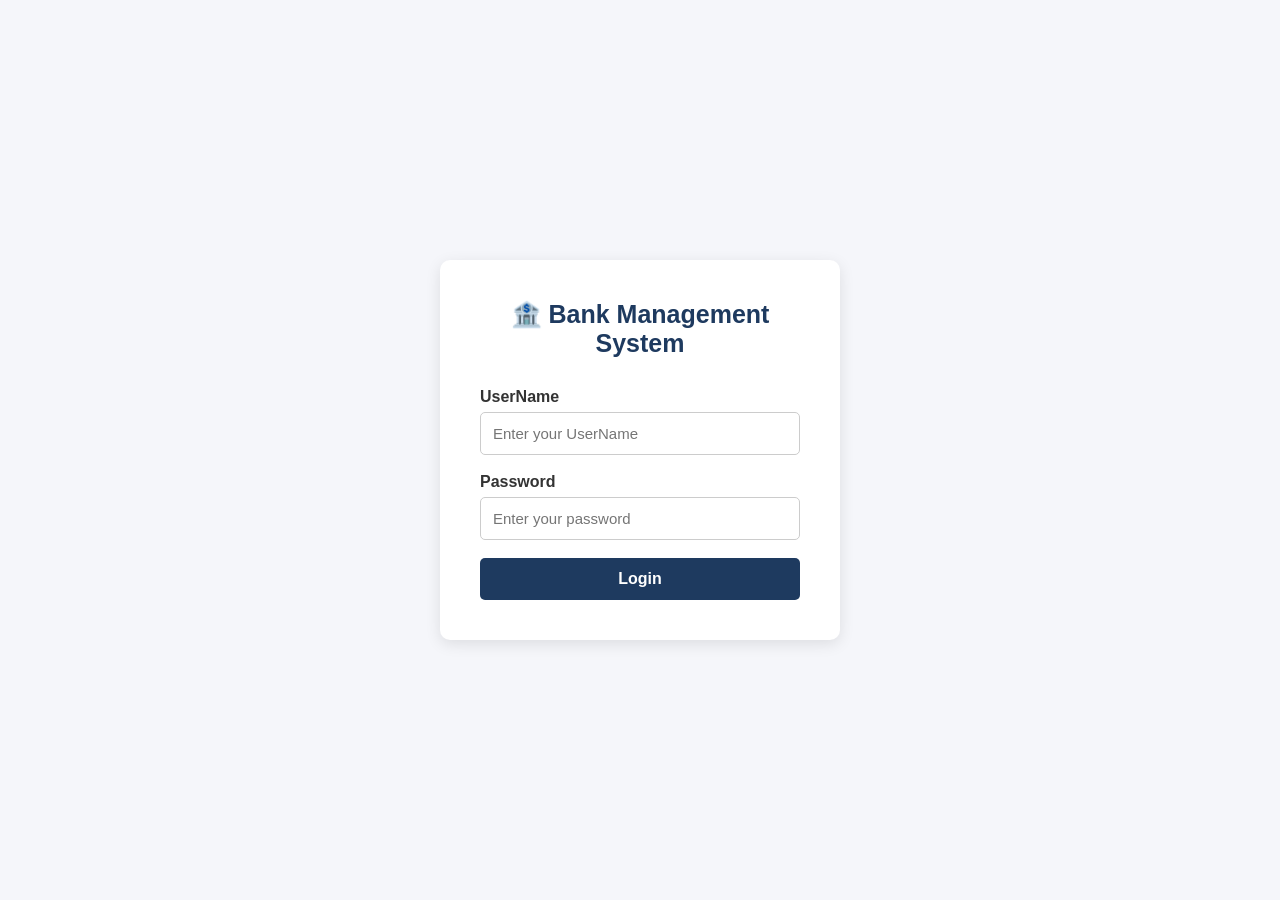
<file: Frondend/index.html>
<!DOCTYPE html>
<html lang="en">

<head>

    <meta charset="UTF-8">

    <meta name="viewport" content="width=device-width, initial-scale=1.0">

    <title>Bank Management System</title>

    <link rel="stylesheet" href="style.css">

</head>

<body>

    <div class="login-container">

        <h1>🏦 Bank Management System</h1>

        <form id="loginForm">

            <label for="email">UserName</label>

            <input type="text" id="email" placeholder="Enter your UserName" required>

            <label for="password">Password</label>

            <input type="password" id="password" placeholder="Enter your password" required>

            <button type="submit">
                Login
            </button>

        </form>

    </div>
    <!-- IMPORTANT -->
    <script src="login.js"></script>

</body>

</html>
</file>
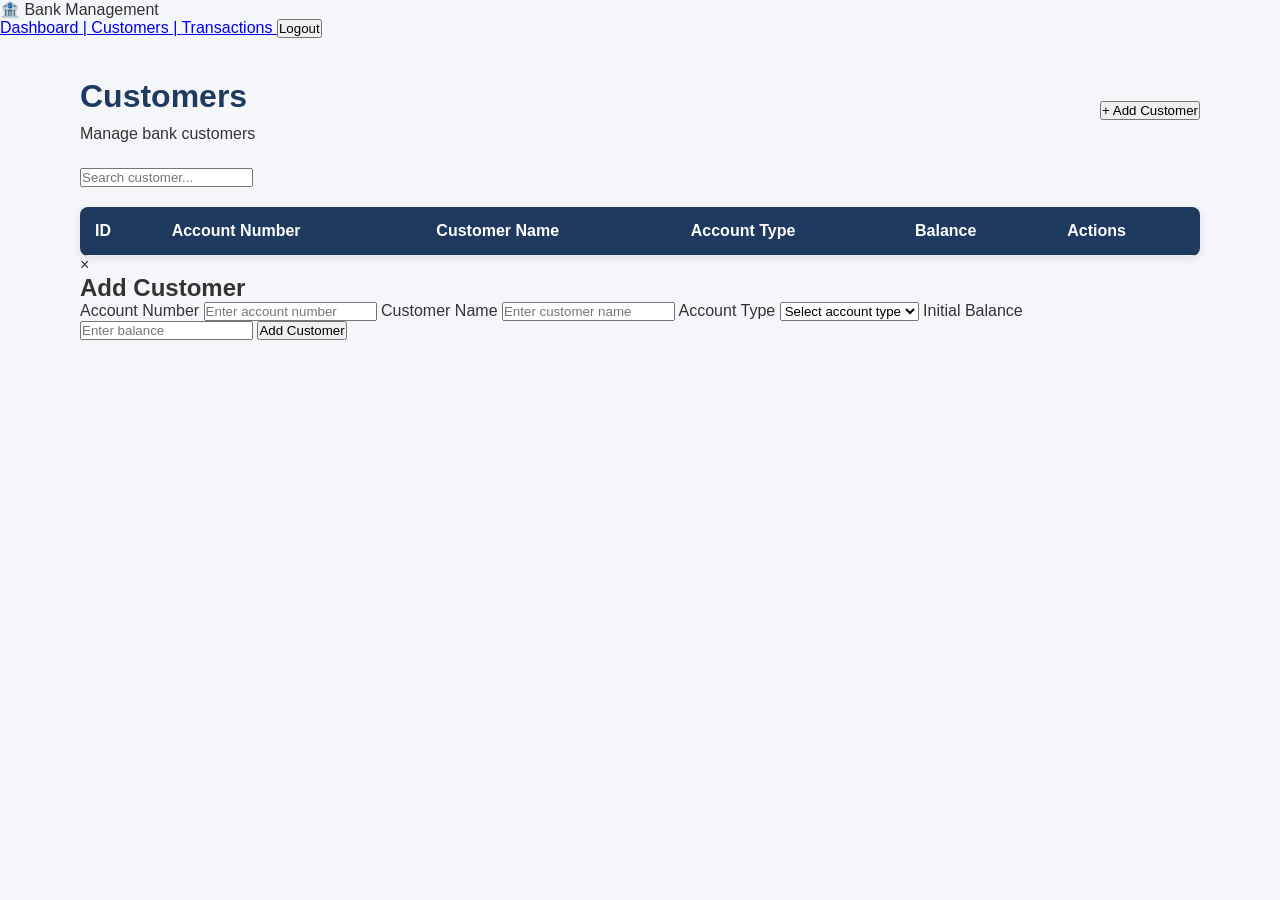
<file: Frondend/customer.html>
<!DOCTYPE html>
<html lang="en">

<head>
    <meta charset="UTF-8">

    <meta name="viewport" content="width=device-width, initial-scale=1.0">

    <title>Bank Management System - Customers</title>

    <link rel="stylesheet" href="style.css">
</head>

<body>

    <!-- Navigation -->
    <nav class="navbar">

        <div class="logo">
            🏦 Bank Management
        </div>

        <div class="nav-links">

            <a href="dashboard.html">
                Dashboard |
            </a>

            <a href="customer.html">
                Customers |
            </a>

            <a href="transaction.html">
                Transactions
            </a>

            <button id="logoutBtn">
                Logout
            </button>

        </div>

    </nav>


    <!-- Main Content -->
    <main class="container">

        <!-- Page Header -->
        <div class="page-header">

            <div>
                <h1>Customers</h1>
                <p>Manage bank customers</p>
            </div>

            <button id="addCustomerBtn">
                + Add Customer
            </button>

        </div>


        <!-- Search -->
        <div class="search-box">

            <input type="text" id="searchCustomer" placeholder="Search customer...">

        </div>


        <!-- Customer Table -->
        <section class="section">

            <table>

                <thead>

                    <tr>
                        <th>ID</th>
                        <th>Account Number</th>
                        <th>Customer Name</th>
                        <th>Account Type</th>
                        <th>Balance</th>
                        <th>Actions</th>
                    </tr>

                </thead>

                <tbody id="customerTable">

                    <!-- Customers will be displayed here -->

                </tbody>

            </table>

        </section>


        <!-- Add Customer Modal -->
        <div id="customerModal" class="modal">

            <div class="modal-content">

                <span id="closeModal" class="close">
                    &times;
                </span>

                <h2>Add Customer</h2>


                <!-- Customer Form -->
                <form id="customerForm">

                    <!-- Account Number -->
                    <label for="accountNumber">
                        Account Number
                    </label>

                    <input type="text" id="accountNumber" placeholder="Enter account number" required>


                    <!-- Customer Name -->
                    <label for="customerName">
                        Customer Name
                    </label>

                    <input type="text" id="customerName" placeholder="Enter customer name" required>


                    <!-- Account Type -->
                    <label for="accountType">
                        Account Type
                    </label>

                    <select id="accountType" required>

                        <option value="">
                            Select account type
                        </option>

                        <option value="Savings">
                            Savings
                        </option>

                        <option value="Current">
                            Current
                        </option>

                    </select>


                    <!-- Balance -->
                    <label for="customerBalance">
                        Initial Balance
                    </label>

                    <input type="number" id="customerBalance" placeholder="Enter balance" min="0" required>


                    <!-- Submit -->
                    <button type="submit">
                        Add Customer
                    </button>

                </form>

            </div>

        </div>

    </main>


    <!-- JavaScript -->
    <script src="customer.js"></script>

</body>

</html>
</file>
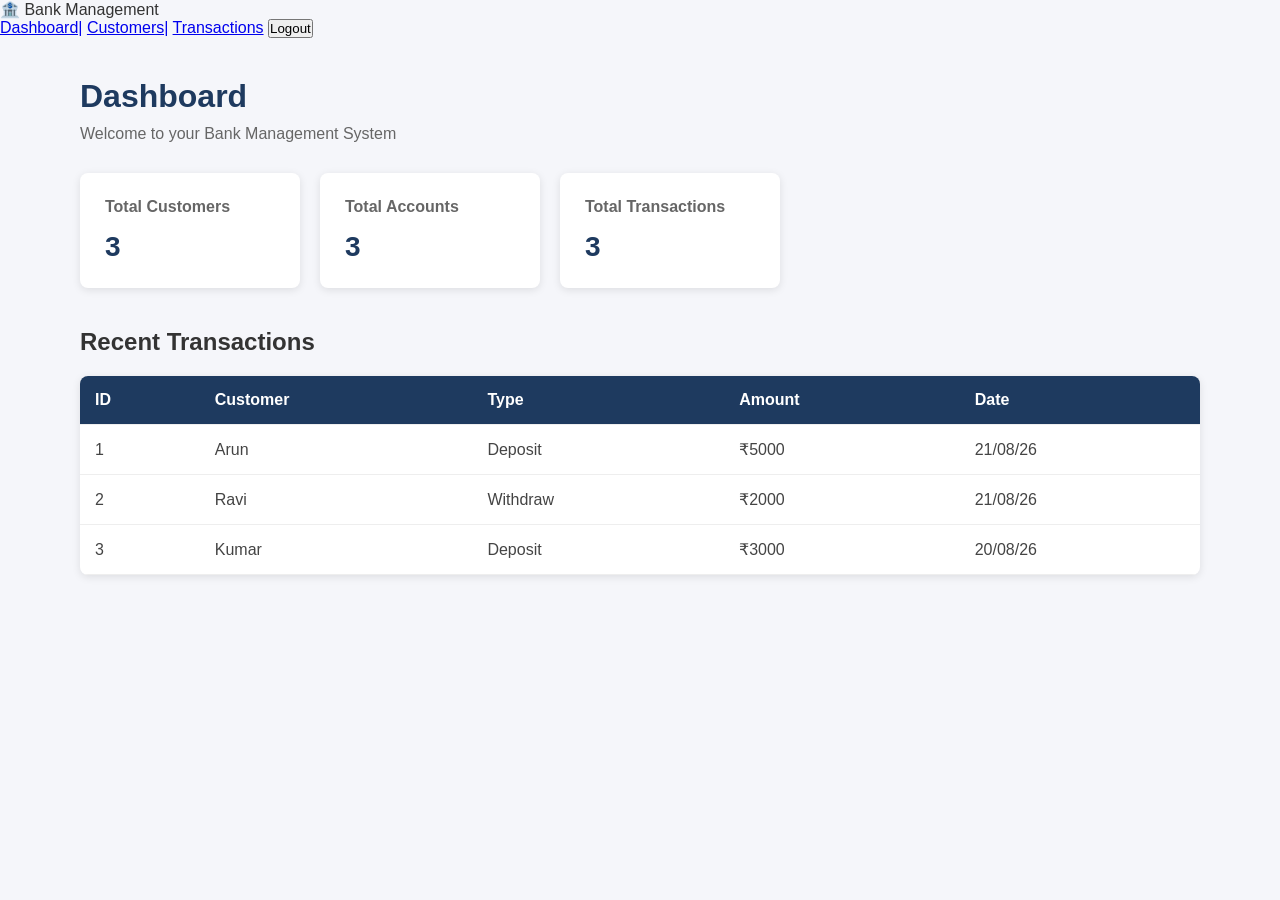
<file: Frondend/dashboard.html>
<!DOCTYPE html>
<html lang="en">

<head>
    <meta charset="UTF-8">
    <meta name="viewport" content="width=device-width, initial-scale=1.0">

    <title>Bank Management System - Dashboard</title>

    <link rel="stylesheet" href="style.css">
</head>

<body>

    <!-- Navigation Bar -->

    <nav class="navbar">

        <div class="logo">
            🏦 Bank Management
        </div>

        <div class="nav-links">

            <a href="dashboard.html">Dashboard|</a>

            <a href="customer.html">Customers|</a>

            <a href="transaction.html">Transactions</a>

            <button id="logoutBtn">Logout</button>

        </div>

    </nav>


    <!-- Main Content -->

    <main class="container">

        <h1>Dashboard</h1>

        <p>Welcome to your Bank Management System</p>


        <!-- Dashboard Cards -->

        <div class="dashboard-cards">

            <div class="card">

                <h3>Total Customers</h3>

                <h2 id="customerCount">0</h2>

            </div>


            <div class="card">

                <h3>Total Accounts</h3>

                <h2 id="accountCount">0</h2>

            </div>


            <div class="card">

                <h3>Total Transactions</h3>

                <h2 id="transactionCount">0</h2>

            </div>

        </div>


        <!-- Recent Transactions -->

        <section class="section">

            <h2>Recent Transactions</h2>

            <table>

                <thead>

                    <tr>
                        <th>ID</th>
                        <th>Customer</th>
                        <th>Type</th>
                        <th>Amount</th>
                        <th>Date</th>
                    </tr>

                </thead>

                <tbody id="recentTransactions">

                    <!-- JavaScript will add data here -->

                </tbody>

            </table>

        </section>

    </main>


    <script src="dashboard.js"></script>

</body>

</html>
</file>
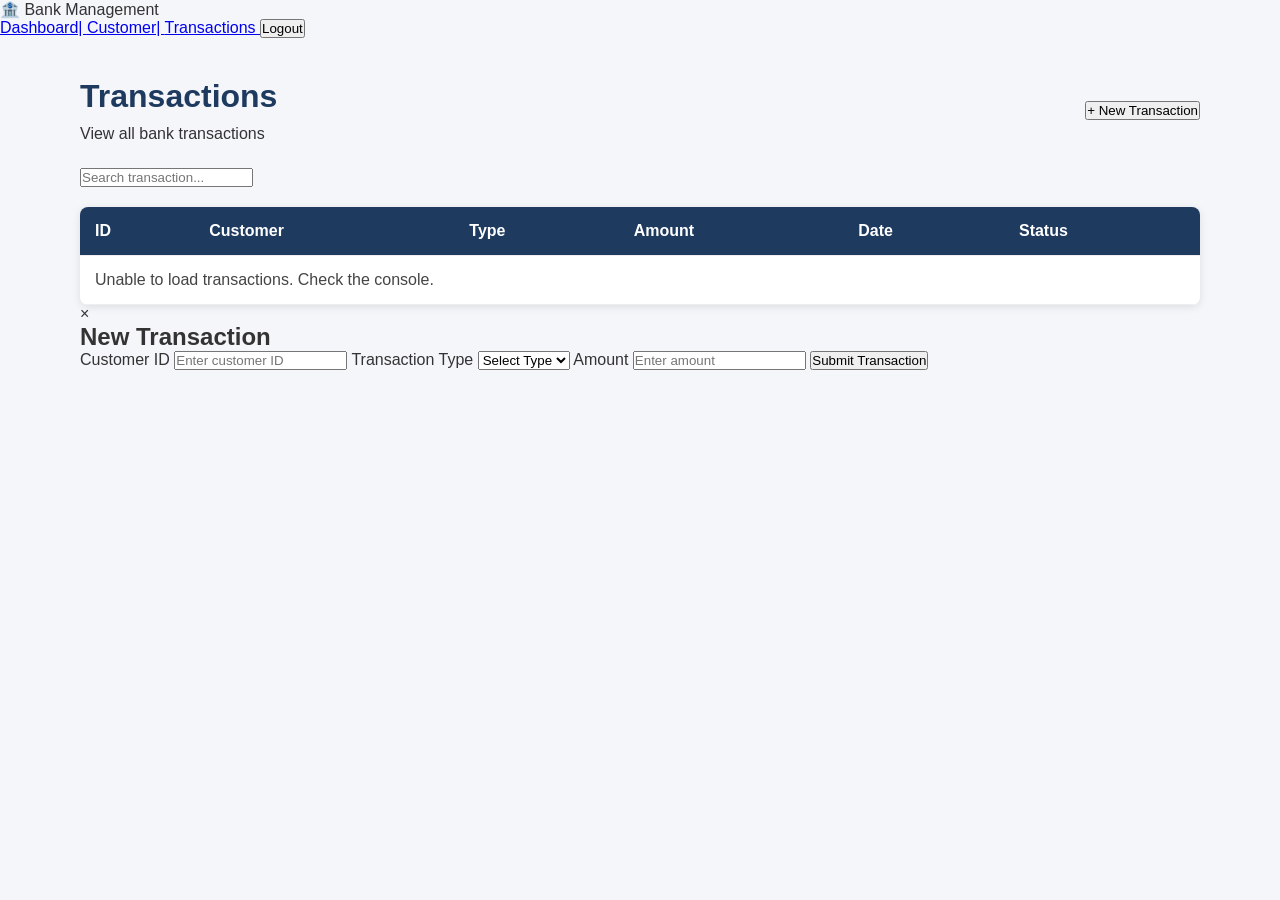
<file: Frondend/transaction.html>
<!DOCTYPE html>
<html lang="en">

<head>

    <meta charset="UTF-8">

    <meta name="viewport" content="width=device-width, initial-scale=1.0">

    <title>Bank Management System - Transactions</title>

    <link rel="stylesheet" href="style.css">

</head>

<body>


    <!-- Navigation -->

    <nav class="navbar">

        <div class="logo">
            🏦 Bank Management
        </div>

        <div class="nav-links">

            <a href="dashboard.html">
                Dashboard|
            </a>

            <a href="customer.html">
                Customer|
            </a>

            <a href="transaction.html">
                Transactions
            </a>

            <button id="logoutBtn">
                Logout
            </button>

        </div>

    </nav>


    <!-- Main Content -->

    <main class="container">

        <div class="page-header">

            <div>

                <h1>Transactions</h1>

                <p>View all bank transactions</p>

            </div>

            <button id="newTransactionBtn">
                + New Transaction
            </button>

        </div>


        <!-- Search -->

        <div class="search-box">

            <input type="text" id="searchTransaction" placeholder="Search transaction...">

        </div>


        <!-- Transaction Table -->

        <section class="section">

            <table>

                <thead>

                    <tr>

                        <th>ID</th>

                        <th>Customer</th>

                        <th>Type</th>

                        <th>Amount</th>

                        <th>Date</th>

                        <th>Status</th>

                    </tr>

                </thead>


                <tbody id="transactionTable">

                    <!-- Transaction data will come from JavaScript -->

                </tbody>

            </table>

        </section>


        <!-- Transaction Form -->

        <div id="transactionModal" class="modal">

            <div class="modal-content">

                <span id="closeTransactionModal" class="close">
                    &times;
                </span>

                <h2>New Transaction</h2>


                <form id="transactionForm">

                    <label>Customer ID</label>

                    <input type="number" id="transactionCustomerId" placeholder="Enter customer ID" required>


                    <label>Transaction Type</label>

                    <select id="transactionType" required>

                        <option value="">
                            Select Type
                        </option>

                        <option value="DEPOSIT">
                            Deposit
                        </option>

                        <option value="WITHDRAW">
                            Withdraw
                        </option>

                    </select>


                    <label>Amount</label>

                    <input type="number" id="transactionAmount" placeholder="Enter amount" required>


                    <button type="submit">
                        Submit Transaction
                    </button>

                </form>

            </div>

        </div>

    </main>


    <script src="transaction.js"></script>

</body>

</html>
</file>
<file: Frondend/style.css>
* {
    margin: 0;
    padding: 0;
    box-sizing: border-box;
}

body {
    font-family: Arial, sans-serif;
    background-color: #f5f6fa;
    color: #333;
}

button {
    cursor: pointer;
}

input,
select,
button {
    font-family: inherit;
}


/* =========================
   2. HEADER
   ========================= */

header {
    background-color: #1e3a5f;
    color: white;

    padding: 18px 40px;

    display: flex;
    justify-content: space-between;
    align-items: center;
}

header h2 {
    font-size: 22px;
}

header button {
    background-color: white;
    color: #1e3a5f;

    border: none;
    padding: 9px 18px;

    border-radius: 5px;

    font-weight: bold;
}

header button:hover {
    background-color: #e8e8e8;
}


/* =========================
   3. MAIN CONTENT
   ========================= */

main {
    padding: 40px;
    max-width: 1200px;
    margin: auto;
}

main h1 {
    color: #1e3a5f;
    margin-bottom: 10px;
}

main>p {
    color: #666;
    margin-bottom: 25px;
}


/* =========================
   4. LOGIN PAGE
   ========================= */

.login-container {
    width: 400px;

    background-color: white;

    padding: 40px;

    border-radius: 10px;

    box-shadow: 0 4px 15px rgba(0, 0, 0, 0.1);

    text-align: center;
}


/* Center login page */

body:has(.login-container) {
    min-height: 100vh;

    display: flex;
    justify-content: center;
    align-items: center;
}

.login-container h1 {
    color: #1e3a5f;

    font-size: 25px;

    margin-bottom: 30px;
}

.login-container form {
    display: flex;
    flex-direction: column;

    text-align: left;
}

.login-container label {
    font-weight: bold;

    margin-bottom: 6px;
}

.login-container input {
    padding: 12px;

    border: 1px solid #ccc;

    border-radius: 5px;

    margin-bottom: 18px;

    font-size: 15px;
}

.login-container input:focus {
    outline: none;

    border-color: #1e3a5f;
}

.login-container button {
    background-color: #1e3a5f;

    color: white;

    border: none;

    padding: 12px;

    border-radius: 5px;

    font-size: 16px;

    font-weight: bold;
}

.login-container button:hover {
    background-color: #162d49;
}


/* =========================
   5. DASHBOARD CARDS
   ========================= */

.dashboard-cards {
    display: flex;

    gap: 20px;

    margin: 30px 0 40px;
}

.card {
    background-color: white;

    width: 220px;

    padding: 25px;

    border-radius: 8px;

    box-shadow: 0 2px 8px rgba(0, 0, 0, 0.1);
}

.card h3 {
    color: #666;

    font-size: 16px;

    margin-bottom: 15px;
}

.card h2 {
    color: #1e3a5f;

    font-size: 28px;
}


/* =========================
   6. PAGE HEADER
   ========================= */

.customer-header,
.page-header {
    display: flex;

    justify-content: space-between;

    align-items: center;

    margin-bottom: 25px;
}


/* =========================
   7. BUTTONS
   ========================= */

.add-btn,
.add-customer-btn,
.new-transaction-btn {
    background-color: #1e3a5f;

    color: white;

    border: none;

    padding: 10px 18px;

    border-radius: 5px;

    font-weight: bold;
}

.add-btn:hover,
.add-customer-btn:hover,
.new-transaction-btn:hover {
    background-color: #162d49;
}


/* =========================
   8. SEARCH BOX
   ========================= */

.search {
    margin-bottom: 20px;
}

.search input {
    width: 300px;

    padding: 11px;

    border: 1px solid #ccc;

    border-radius: 5px;

    font-size: 14px;
}

.search input:focus {
    outline: none;

    border-color: #1e3a5f;
}


/* =========================
   9. TABLE
   ========================= */

table {
    width: 100%;

    background-color: white;

    border-collapse: collapse;

    margin-top: 20px;

    box-shadow: 0 2px 8px rgba(0, 0, 0, 0.1);

    border-radius: 8px;

    overflow: hidden;
}

th,
td {
    padding: 15px;

    text-align: left;

    border-bottom: 1px solid #eee;
}

th {
    background-color: #1e3a5f;

    color: white;

    font-weight: bold;
}

td {
    color: #444;
}

tr:hover {
    background-color: #f8f9fc;
}


/* =========================
   10. EDIT BUTTON
   ========================= */

.edit-btn {
    background-color: #f0ad4e;

    color: white;

    border: none;

    padding: 6px 12px;

    border-radius: 4px;

    margin-right: 5px;
}

.edit-btn:hover {
    background-color: #d99432;
}


/* =========================
   11. DELETE BUTTON
   ========================= */

.delete-btn {
    background-color: #d9534f;

    color: white;

    border: none;

    padding: 6px 12px;

    border-radius: 4px;
}

.delete-btn:hover {
    background-color: #c9302c;
}


/* =========================
   12. ADD CUSTOMER FORM
   ========================= */

.form-box {
    width: 400px;

    background-color: white;

    padding: 25px;

    margin-top: 30px;

    border-radius: 8px;

    box-shadow: 0 2px 8px rgba(0, 0, 0, 0.1);
}

.form-box h2 {
    color: #1e3a5f;

    margin-bottom: 20px;
}

.form-box label {
    display: block;

    margin-top: 12px;

    margin-bottom: 6px;

    font-weight: bold;
}

.form-box input,
.form-box select {
    width: 100%;

    padding: 10px;

    border: 1px solid #ccc;

    border-radius: 5px;
}

.form-box input:focus,
.form-box select:focus {
    outline: none;

    border-color: #1e3a5f;
}


/* =========================
   13. FORM BUTTONS
   ========================= */

.form-buttons {
    display: flex;

    justify-content: flex-end;

    gap: 10px;

    margin-top: 20px;
}

.cancel-btn {
    background-color: #777;

    color: white;

    border: none;

    padding: 10px 15px;

    border-radius: 5px;
}

.cancel-btn:hover {
    background-color: #555;
}


/* =========================
   14. TRANSACTION STATUS
   ========================= */

.status-success {
    color: green;

    font-weight: bold;
}

.status-failed {
    color: red;

    font-weight: bold;
}


/* =========================
   15. RESPONSIVE DESIGN
   ========================= */

/* Tablet */

@media (max-width: 768px) {

    header {
        padding: 15px 20px;
    }

    main {
        padding: 25px 20px;
    }

    .cards {
        flex-wrap: wrap;
    }

    .card {
        width: 100%;
    }

    table {
        font-size: 14px;
    }

    th,
    td {
        padding: 10px;
    }

}


/* Mobile */

@media (max-width: 500px) {

    header {
        flex-direction: column;

        gap: 15px;

        text-align: center;
    }

    .login-container {
        width: 90%;

        padding: 25px;
    }

    main {
        padding: 20px 15px;
    }

    .customer-header,
    .page-header {
        flex-direction: column;

        align-items: flex-start;

        gap: 15px;
    }

    .search input {
        width: 100%;
    }

    .form-box {
        width: 100%;
    }

    table {
        display: block;

        overflow-x: auto;

        white-space: nowrap;
    }

}
</file>
